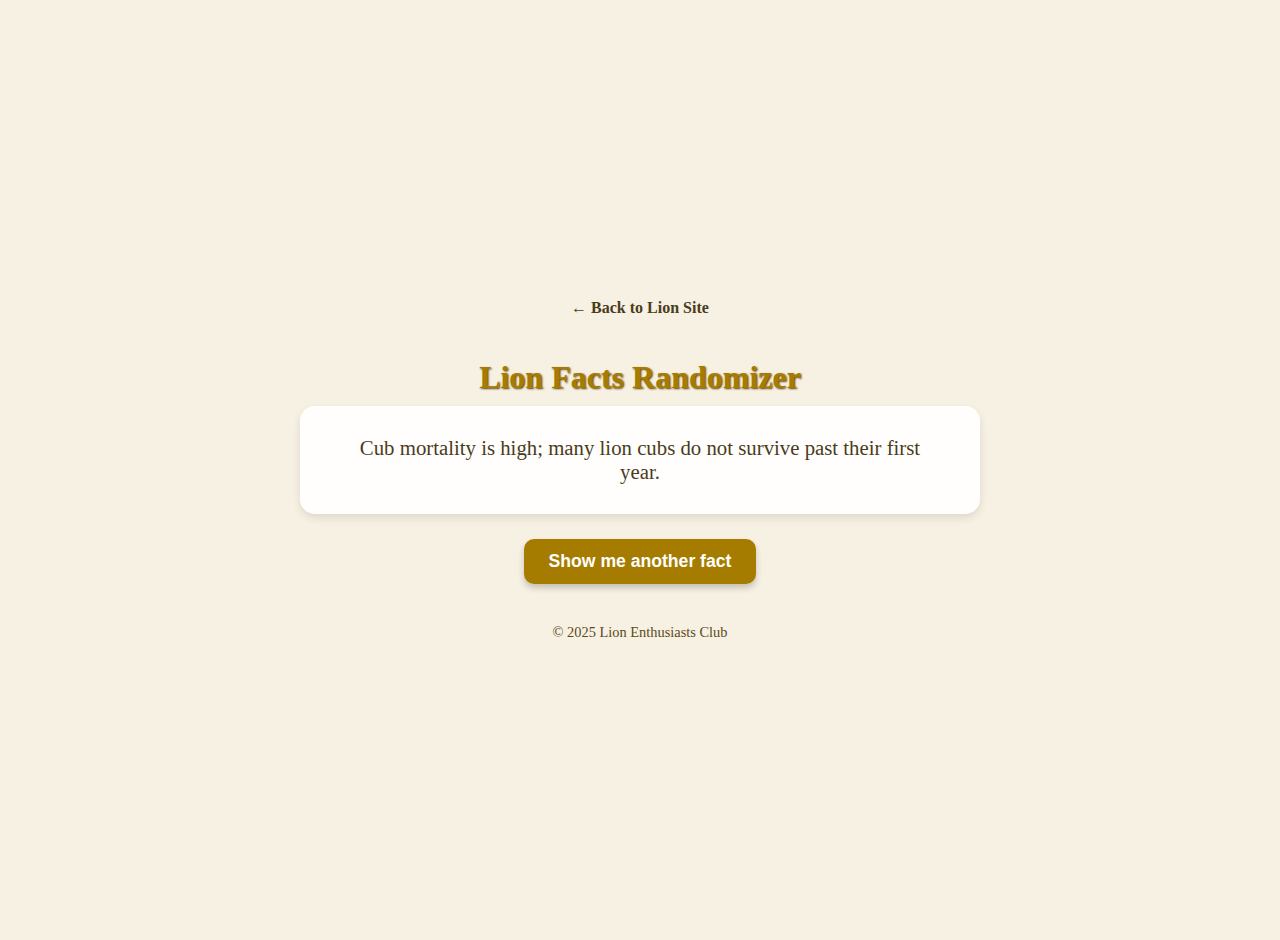
<file: lion-facts.html>
<!DOCTYPE html>
<html lang="en">
<head>
  <meta charset="UTF-8" />
  <meta name="viewport" content="width=device-width, initial-scale=1" />
  <title>Lion Facts Randomizer</title>
  <style>
    body {
      font-family: 'Georgia', serif;
      background: #f7f1e3; /* warm light background */
      color: #4a3c1b; /* dark golden brown */
      display: flex;
      flex-direction: column;
      justify-content: center;
      align-items: center;
      height: 100vh;
      margin: 0;
      padding: 20px;
      background-size: cover;
      background-position: center;
    }
    h1 {
      margin-bottom: 10px;
      color: #a67c00; /* gold-ish */
      text-shadow: 1px 1px 2px #5a3e00;
    }
    #fact-box {
      background: rgba(255, 255, 255, 0.9);
      padding: 30px 40px;
      border-radius: 15px;
      max-width: 600px;
      text-align: center;
      font-size: 1.3rem;
      box-shadow: 0 4px 8px rgba(0,0,0,0.1);
      margin-bottom: 25px;
      user-select: none;
    }
    button {
      background-color: #a67c00;
      border: none;
      padding: 12px 25px;
      border-radius: 10px;
      color: white;
      font-weight: bold;
      font-size: 1.1rem;
      cursor: pointer;
      box-shadow: 0 4px 6px rgba(0,0,0,0.2);
      transition: background-color 0.3s ease;
    }
    button:hover {
      background-color: #856000;
    }
    footer {
      margin-top: 40px;
      font-size: 0.9rem;
      color: #5a4a1a;
    }
    a.back-link {
      color: #4a3c1b;
      text-decoration: none;
      font-weight: bold;
      margin-bottom: 20px;
      display: inline-block;
    }
    a.back-link:hover {
      text-decoration: underline;
    }
  </style>
</head>
<body>

  <a href="lions.html" class="back-link">&larr; Back to Lion Site</a>
  

  <h1>Lion Facts Randomizer</h1>

  <div id="fact-box">
    Loading fact...
  </div>

  <button id="new-fact-btn">Show me another fact</button>

  <footer>
    &copy; 2025 Lion Enthusiasts Club
  </footer>

  <script>
    const facts = [
      "Lions can run up to 50 mph (80 km/h) but only in short bursts.",
      "A lion's roar can be heard up to 5 miles away.",
      "Female lions do about 90% of the hunting for the pride.",
      "Lions live in social groups called prides, usually consisting of related females and their cubs.",
      "Male lions protect the pride’s territory and cubs.",
      "Lions spend around 20 hours a day resting or sleeping.",
      "The mane of a male lion makes him look larger and more intimidating to rivals.",
      "Lions are the second largest big cat species in the world, after tigers.",
      "A lion's whiskers help it sense its surroundings in the dark.",
      "Cub mortality is high; many lion cubs do not survive past their first year."
    ];

    const factBox = document.getElementById('fact-box');
    const newFactBtn = document.getElementById('new-fact-btn');

    function showRandomFact() {
      const randomIndex = Math.floor(Math.random() * facts.length);
      factBox.textContent = facts[randomIndex];
    }

    newFactBtn.addEventListener('click', showRandomFact);

    // Show a fact when the page loads
    showRandomFact();
  </script>

</body>
</html>
</file>
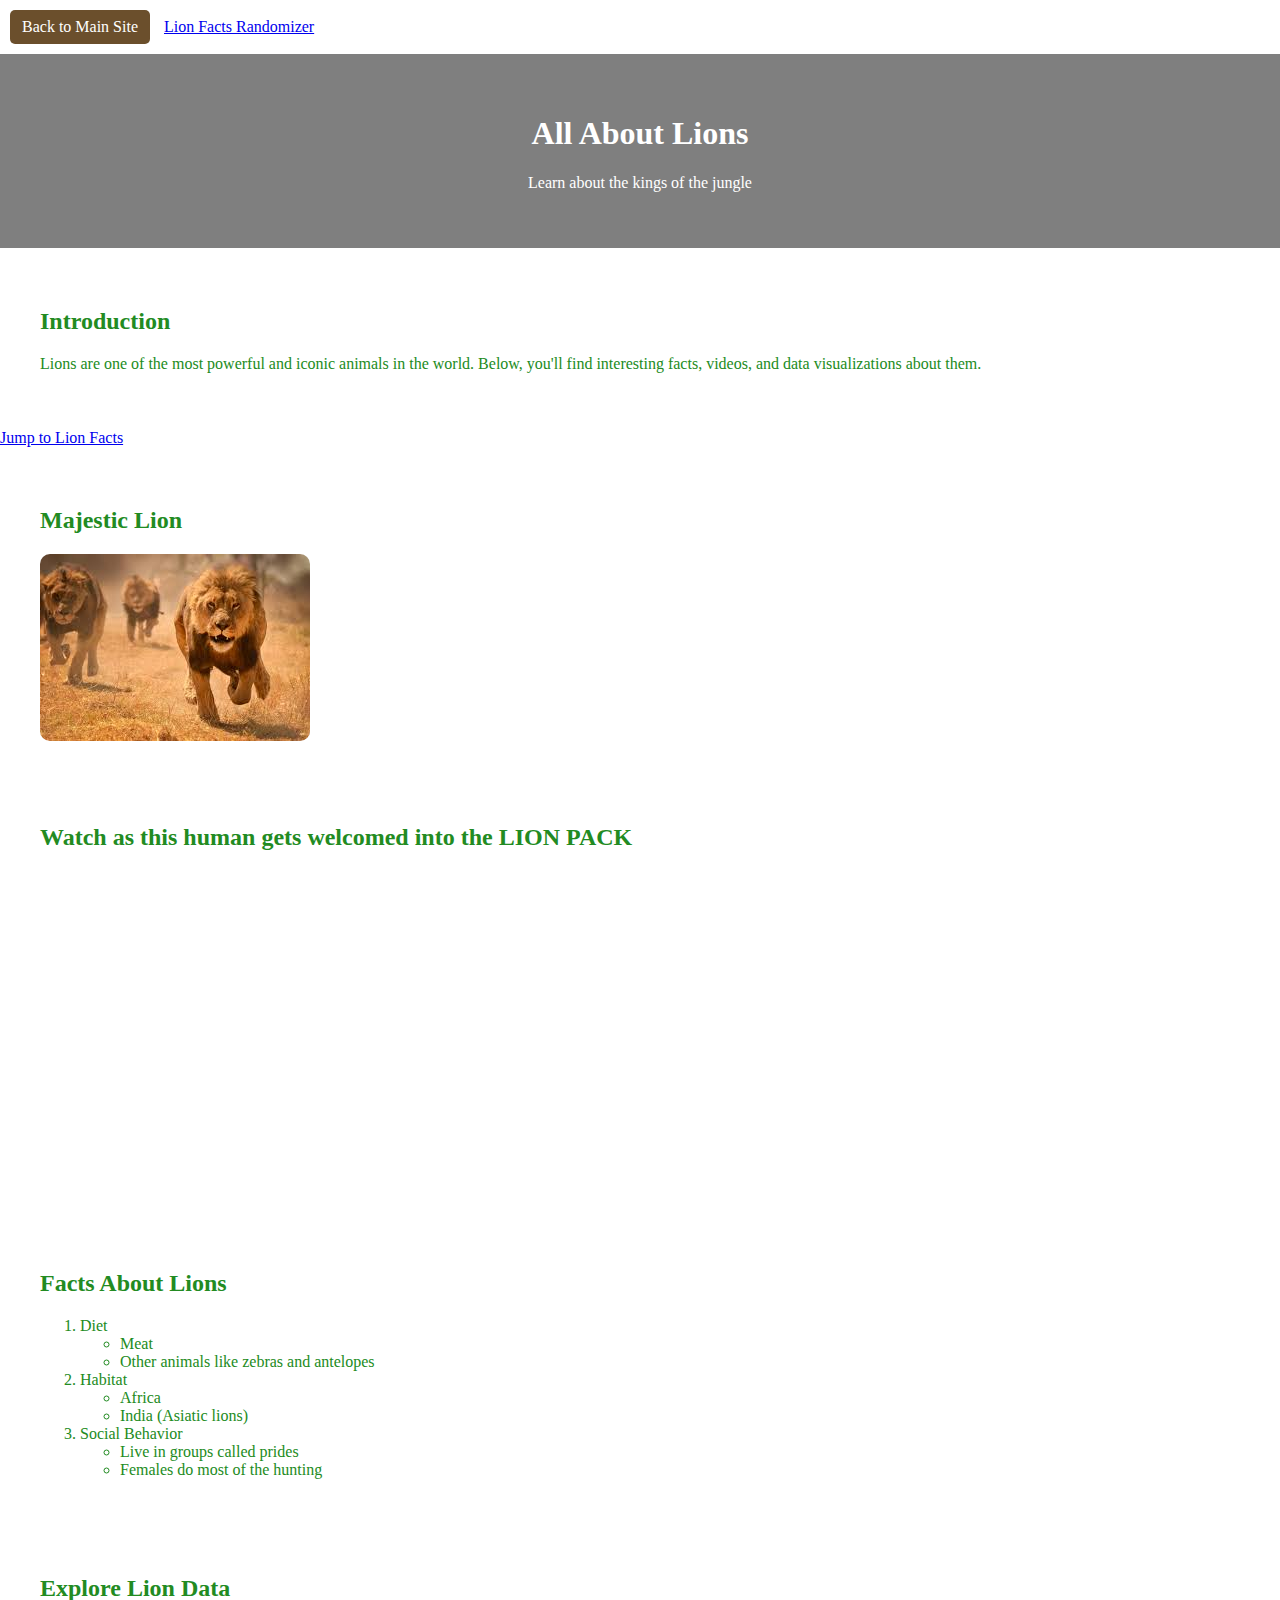
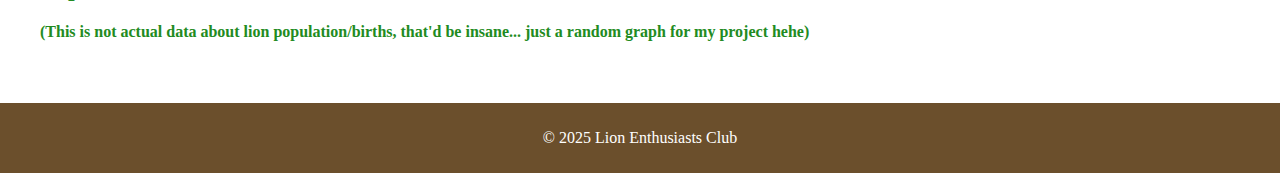
<file: lions.html>
<!DOCTYPE html>
<html lang="en">
<head>
  <meta charset="UTF-8">
  <meta name="viewport" content="width=device-width, initial-scale=1">
  <title>All About Lions</title>
  <link rel="stylesheet" href="style.css">
</head>
<body>

  <!-- Navigation link back -->
  <nav>
    <a href="index.html" class="nav-link">Back to Main Site</a>
    <a href="lion-facts.html">Lion Facts Randomizer</a>

  </nav>

  <header class="hero">
    <h1>All About Lions</h1>
    <p>Learn about the kings of the jungle</p>
  </header>

  <div class="section" id="introduction">
    <h2>Introduction</h2>
    <p>Lions are one of the most powerful and iconic animals in the world. Below, you'll find interesting facts, videos, and data visualizations about them.</p>
  </div>

  <!-- Anchor Link -->
  <a href="#list-section">Jump to Lion Facts</a>

  <div class="section" id="image-section">
    <h2>Majestic Lion</h2>
    
    <img src="[data-uri]" alt="Lion in the wild" class="lion-img">
  </div>

  <div class="section" id="video-section">
    <h2>Watch as this human gets welcomed into the LION PACK</h2>
    <iframe width="560" height="315" src="https://www.youtube.com/embed/5b0Ak3oLRaA" 
      title="Lion Video" frameborder="0" allowfullscreen></iframe>
  </div>
    
  <div class="section" id="list-section">
    <h2>Facts About Lions</h2>
    <ol>
      <li>Diet
        <ul>
          <li>Meat</li>
          <li>Other animals like zebras and antelopes</li>
        </ul>
      </li>
      <li>Habitat
        <ul>
          <li>Africa</li>
          <li>India (Asiatic lions)</li>
        </ul>
      </li>
      <li>Social Behavior
        <ul>
          <li>Live in groups called prides</li>
          <li>Females do most of the hunting</li>
        </ul>
      </li>
    </ol>
  </div>

  <div class="section" id="data-section">
      <h2>Explore Lion Data </h2>
      <h4>(This is not actual data about lion population/births, that'd be insane... just a random graph for my project hehe) </h4>
            <div class='tableauPlaceholder' id='viz1750279025457' style='position: relative'>
            <noscript>
                <a href='#'>
                    <img alt='Population and Birth Rate (2012) ' src='https:&#47;&#47;public.tableau.com&#47;static&#47;images&#47;wo&#47;worldpercentages&#47;Population&#47;1_rss.png' style='border: none' />
                </a>
            </noscript><object class='tableauViz'  style='display:none;'>
            <param name='host_url' value='https%3A%2F%2Fpublic.tableau.com%2F' />
            <param name='embed_code_version' value='3' /> 
            <param name='site_root' value='' /><param name='name' value='worldpercentages&#47;Population' />
            <param name='tabs' value='no' />
            <param name='toolbar' value='yes' />
            <param name='static_image' value='https:&#47;&#47;public.tableau.com&#47;static&#47;images&#47;wo&#47;worldpercentages&#47;Population&#47;1.png' />
            <param name='animate_transition' value='yes' />
            <param name='display_static_image' value='yes' />
            <param name='display_spinner' value='yes' />
            <param name='display_overlay' value='yes' />
            <param name='display_count' value='yes' />
            <param name='language' value='en-US' />
            <param name='filter' value='publish=yes' />
            </object>
        </div>            
        <script type='text/javascript'>              
            var divElement = document.getElementById('viz1750279025457');      
            var vizElement = divElement.getElementsByTagName('object')[0];              
            vizElement.style.width='100%';vizElement.style.height=(divElement.offsetWidth*0.75)+'px';    
            var scriptElement = document.createElement('script');                 
            scriptElement.src = 'https://public.tableau.com/javascripts/api/viz_v1.js';    
            vizElement.parentNode.insertBefore(scriptElement, vizElement);       
        </script>
  </div>





  <footer class="footer">
    <p>&copy; 2025 Lion Enthusiasts Club</p>
  </footer>

</body>
</html>
</file>
<file: style.css>
/* Global Styles */
body {
  margin: 0;
  font-family: Georgia, serif;
  color: forestgreen;
  background: url('https://th.bing.com/th/id/OIP.lfv5ePwLgBDTWuRGNkMyygHaEK?r=0&rs=1&pid=ImgDetMain') no-repeat center center fixed;
  background-size: cover;
}

/* Navigation */
.nav-link {
  display: inline-block;
  margin: 10px;
  color: #ffffff;
  background-color: #6b4f2c;
  padding: 8px 12px;
  text-decoration: none;
  border-radius: 5px;
}

/* Hero Section */
.hero {
  background-color: rgba(0, 0, 0, 0.5);
  padding: 40px;
  text-align: center;
  color: white;
}

/* Section Wrapper */
.section {
  background-color: rgba(255, 255, 255, 0.85);
  padding: 20px;
  margin: 20px;
  border-radius: 10px;
}

/* Image Styling */
.lion-img {
  max-width: 100%;
  height: auto;
  border-radius: 10px;
}

/* Footer */
.footer {
  text-align: center;
  background-color: #6b4f2c;
  color: white;
  padding: 10px;
}
</file>
